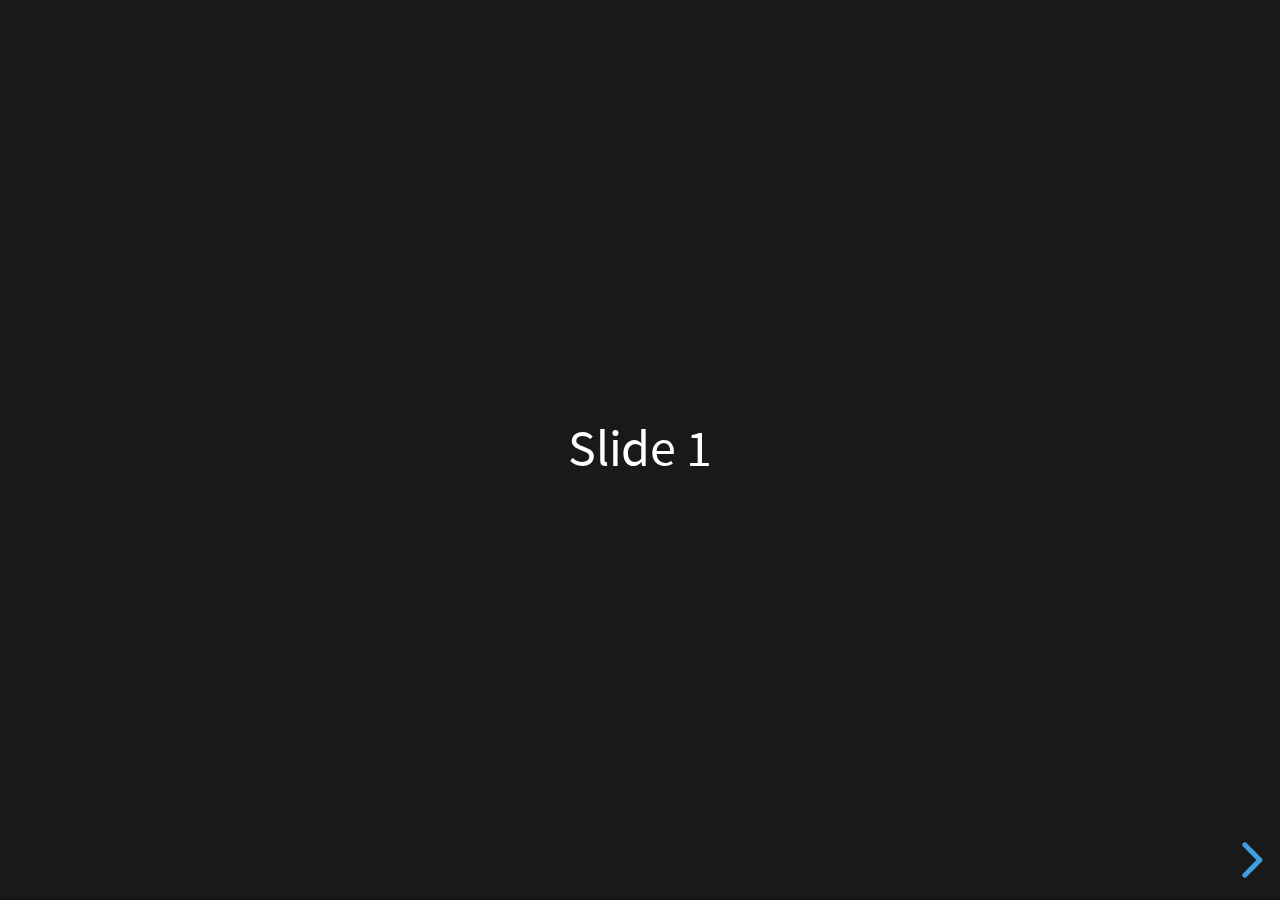
<file: reveal-js/index.html>
<!DOCTYPE html><html lang="en"><head>
		<meta charset="utf-8">
		<meta name="viewport" content="width=device-width, initial-scale=1.0, maximum-scale=1.0, user-scalable=no">

		<title>reveal.js</title>

		<link rel="stylesheet" href="dist/reset.css">
		<link rel="stylesheet" href="dist/reveal.css">
		<link rel="stylesheet" href="dist/theme/black.css">

		<!-- Theme used for syntax highlighted code -->
		<link rel="stylesheet" href="plugin/highlight/monokai.css">
	</head>
	<body>
		<div class="reveal">
			<div class="slides">
				<section>Slide 1</section>
				<section>Slide 2</section>
			</div>
		</div>

		<script src="dist/reveal.js"></script>
		<script src="plugin/notes/notes.js"></script>
		<script src="plugin/markdown/markdown.js"></script>
		<script src="plugin/highlight/highlight.js"></script>
		<script>
			// More info about initialization & config:
			// - https://revealjs.com/initialization/
			// - https://revealjs.com/config/
			Reveal.initialize({
				hash: true,

				// Learn about plugins: https://revealjs.com/plugins/
				plugins: [ RevealMarkdown, RevealHighlight, RevealNotes ]
			});
		</script>
	

</body></html>
</file>
<file: reveal-js/dist/reveal.css>
/**
 * reveal.js 5.1.0
 * https://revealjs.com
 * MIT licensed
 *
 * Copyright (C) 2011-2024 Hakim El Hattab, https://hakim.se
 */

.reveal .r-stretch,.reveal .stretch{max-width:none;max-height:none}.reveal pre.r-stretch code,.reveal pre.stretch code{height:100%;max-height:100%;box-sizing:border-box}.reveal .r-fit-text{display:inline-block;white-space:nowrap}.reveal .r-stack{display:grid;grid-template-rows:100%}.reveal .r-stack>*{grid-area:1/1;margin:auto}.reveal .r-hstack,.reveal .r-vstack{display:flex}.reveal .r-hstack img,.reveal .r-hstack video,.reveal .r-vstack img,.reveal .r-vstack video{min-width:0;min-height:0;object-fit:contain}.reveal .r-vstack{flex-direction:column;align-items:center;justify-content:center}.reveal .r-hstack{flex-direction:row;align-items:center;justify-content:center}.reveal .items-stretch{align-items:stretch}.reveal .items-start{align-items:flex-start}.reveal .items-center{align-items:center}.reveal .items-end{align-items:flex-end}.reveal .justify-between{justify-content:space-between}.reveal .justify-around{justify-content:space-around}.reveal .justify-start{justify-content:flex-start}.reveal .justify-center{justify-content:center}.reveal .justify-end{justify-content:flex-end}html.reveal-full-page{width:100%;height:100%;height:100vh;height:calc(var(--vh,1vh) * 100);height:100svh;overflow:hidden}.reveal-viewport{height:100%;overflow:hidden;position:relative;line-height:1;margin:0;background-color:#fff;color:#000;--r-controls-spacing:12px}.reveal-viewport:fullscreen{top:0!important;left:0!important;width:100%!important;height:100%!important;transform:none!important}.reveal .fragment{transition:all .2s ease}.reveal .fragment:not(.custom){opacity:0;visibility:hidden;will-change:opacity}.reveal .fragment.visible{opacity:1;visibility:inherit}.reveal .fragment.disabled{transition:none}.reveal .fragment.grow{opacity:1;visibility:inherit}.reveal .fragment.grow.visible{transform:scale(1.3)}.reveal .fragment.shrink{opacity:1;visibility:inherit}.reveal .fragment.shrink.visible{transform:scale(.7)}.reveal .fragment.zoom-in{transform:scale(.1)}.reveal .fragment.zoom-in.visible{transform:none}.reveal .fragment.fade-out{opacity:1;visibility:inherit}.reveal .fragment.fade-out.visible{opacity:0;visibility:hidden}.reveal .fragment.semi-fade-out{opacity:1;visibility:inherit}.reveal .fragment.semi-fade-out.visible{opacity:.5;visibility:inherit}.reveal .fragment.strike{opacity:1;visibility:inherit}.reveal .fragment.strike.visible{text-decoration:line-through}.reveal .fragment.fade-up{transform:translate(0,40px)}.reveal .fragment.fade-up.visible{transform:translate(0,0)}.reveal .fragment.fade-down{transform:translate(0,-40px)}.reveal .fragment.fade-down.visible{transform:translate(0,0)}.reveal .fragment.fade-right{transform:translate(-40px,0)}.reveal .fragment.fade-right.visible{transform:translate(0,0)}.reveal .fragment.fade-left{transform:translate(40px,0)}.reveal .fragment.fade-left.visible{transform:translate(0,0)}.reveal .fragment.current-visible,.reveal .fragment.fade-in-then-out{opacity:0;visibility:hidden}.reveal .fragment.current-visible.current-fragment,.reveal .fragment.fade-in-then-out.current-fragment{opacity:1;visibility:inherit}.reveal .fragment.fade-in-then-semi-out{opacity:0;visibility:hidden}.reveal .fragment.fade-in-then-semi-out.visible{opacity:.5;visibility:inherit}.reveal .fragment.fade-in-then-semi-out.current-fragment{opacity:1;visibility:inherit}.reveal .fragment.highlight-blue,.reveal .fragment.highlight-current-blue,.reveal .fragment.highlight-current-green,.reveal .fragment.highlight-current-red,.reveal .fragment.highlight-green,.reveal .fragment.highlight-red{opacity:1;visibility:inherit}.reveal .fragment.highlight-red.visible{color:#ff2c2d}.reveal .fragment.highlight-green.visible{color:#17ff2e}.reveal .fragment.highlight-blue.visible{color:#1b91ff}.reveal .fragment.highlight-current-red.current-fragment{color:#ff2c2d}.reveal .fragment.highlight-current-green.current-fragment{color:#17ff2e}.reveal .fragment.highlight-current-blue.current-fragment{color:#1b91ff}.reveal:after{content:"";font-style:italic}.reveal iframe{z-index:1}.reveal a{position:relative}@keyframes bounce-right{0%,10%,25%,40%,50%{transform:translateX(0)}20%{transform:translateX(10px)}30%{transform:translateX(-5px)}}@keyframes bounce-left{0%,10%,25%,40%,50%{transform:translateX(0)}20%{transform:translateX(-10px)}30%{transform:translateX(5px)}}@keyframes bounce-down{0%,10%,25%,40%,50%{transform:translateY(0)}20%{transform:translateY(10px)}30%{transform:translateY(-5px)}}.reveal .controls{display:none;position:absolute;top:auto;bottom:var(--r-controls-spacing);right:var(--r-controls-spacing);left:auto;z-index:11;color:#000;pointer-events:none;font-size:10px}.reveal .controls button{position:absolute;padding:0;background-color:transparent;border:0;outline:0;cursor:pointer;color:currentColor;transform:scale(.9999);transition:color .2s ease,opacity .2s ease,transform .2s ease;z-index:2;pointer-events:auto;font-size:inherit;visibility:hidden;opacity:0;-webkit-appearance:none;-webkit-tap-highlight-color:transparent}.reveal .controls .controls-arrow:after,.reveal .controls .controls-arrow:before{content:"";position:absolute;top:0;left:0;width:2.6em;height:.5em;border-radius:.25em;background-color:currentColor;transition:all .15s ease,background-color .8s ease;transform-origin:.2em 50%;will-change:transform}.reveal .controls .controls-arrow{position:relative;width:3.6em;height:3.6em}.reveal .controls .controls-arrow:before{transform:translateX(.5em) translateY(1.55em) rotate(45deg)}.reveal .controls .controls-arrow:after{transform:translateX(.5em) translateY(1.55em) rotate(-45deg)}.reveal .controls .controls-arrow:hover:before{transform:translateX(.5em) translateY(1.55em) rotate(40deg)}.reveal .controls .controls-arrow:hover:after{transform:translateX(.5em) translateY(1.55em) rotate(-40deg)}.reveal .controls .controls-arrow:active:before{transform:translateX(.5em) translateY(1.55em) rotate(36deg)}.reveal .controls .controls-arrow:active:after{transform:translateX(.5em) translateY(1.55em) rotate(-36deg)}.reveal .controls .navigate-left{right:6.4em;bottom:3.2em;transform:translateX(-10px)}.reveal .controls .navigate-left.highlight{animation:bounce-left 2s 50 both ease-out}.reveal .controls .navigate-right{right:0;bottom:3.2em;transform:translateX(10px)}.reveal .controls .navigate-right .controls-arrow{transform:rotate(180deg)}.reveal .controls .navigate-right.highlight{animation:bounce-right 2s 50 both ease-out}.reveal .controls .navigate-up{right:3.2em;bottom:6.4em;transform:translateY(-10px)}.reveal .controls .navigate-up .controls-arrow{transform:rotate(90deg)}.reveal .controls .navigate-down{right:3.2em;bottom:-1.4em;padding-bottom:1.4em;transform:translateY(10px)}.reveal .controls .navigate-down .controls-arrow{transform:rotate(-90deg)}.reveal .controls .navigate-down.highlight{animation:bounce-down 2s 50 both ease-out}.reveal .controls[data-controls-back-arrows=faded] .navigate-up.enabled{opacity:.3}.reveal .controls[data-controls-back-arrows=faded] .navigate-up.enabled:hover{opacity:1}.reveal .controls[data-controls-back-arrows=hidden] .navigate-up.enabled{opacity:0;visibility:hidden}.reveal .controls .enabled{visibility:visible;opacity:.9;cursor:pointer;transform:none}.reveal .controls .enabled.fragmented{opacity:.5}.reveal .controls .enabled.fragmented:hover,.reveal .controls .enabled:hover{opacity:1}.reveal:not(.rtl) .controls[data-controls-back-arrows=faded] .navigate-left.enabled{opacity:.3}.reveal:not(.rtl) .controls[data-controls-back-arrows=faded] .navigate-left.enabled:hover{opacity:1}.reveal:not(.rtl) .controls[data-controls-back-arrows=hidden] .navigate-left.enabled{opacity:0;visibility:hidden}.reveal.rtl .controls[data-controls-back-arrows=faded] .navigate-right.enabled{opacity:.3}.reveal.rtl .controls[data-controls-back-arrows=faded] .navigate-right.enabled:hover{opacity:1}.reveal.rtl .controls[data-controls-back-arrows=hidden] .navigate-right.enabled{opacity:0;visibility:hidden}.reveal[data-navigation-mode=linear].has-horizontal-slides .navigate-down,.reveal[data-navigation-mode=linear].has-horizontal-slides .navigate-up{display:none}.reveal:not(.has-vertical-slides) .controls .navigate-left,.reveal[data-navigation-mode=linear].has-horizontal-slides .navigate-left{bottom:1.4em;right:5.5em}.reveal:not(.has-vertical-slides) .controls .navigate-right,.reveal[data-navigation-mode=linear].has-horizontal-slides .navigate-right{bottom:1.4em;right:.5em}.reveal:not(.has-horizontal-slides) .controls .navigate-up{right:1.4em;bottom:5em}.reveal:not(.has-horizontal-slides) .controls .navigate-down{right:1.4em;bottom:.5em}.reveal.has-dark-background .controls{color:#fff}.reveal.has-light-background .controls{color:#000}.reveal.no-hover .controls .controls-arrow:active:before,.reveal.no-hover .controls .controls-arrow:hover:before{transform:translateX(.5em) translateY(1.55em) rotate(45deg)}.reveal.no-hover .controls .controls-arrow:active:after,.reveal.no-hover .controls .controls-arrow:hover:after{transform:translateX(.5em) translateY(1.55em) rotate(-45deg)}@media screen and (min-width:500px){.reveal-viewport{--r-controls-spacing:0.8em}.reveal .controls[data-controls-layout=edges]{top:0;right:0;bottom:0;left:0}.reveal .controls[data-controls-layout=edges] .navigate-down,.reveal .controls[data-controls-layout=edges] .navigate-left,.reveal .controls[data-controls-layout=edges] .navigate-right,.reveal .controls[data-controls-layout=edges] .navigate-up{bottom:auto;right:auto}.reveal .controls[data-controls-layout=edges] .navigate-left{top:50%;left:var(--r-controls-spacing);margin-top:-1.8em}.reveal .controls[data-controls-layout=edges] .navigate-right{top:50%;right:var(--r-controls-spacing);margin-top:-1.8em}.reveal .controls[data-controls-layout=edges] .navigate-up{top:var(--r-controls-spacing);left:50%;margin-left:-1.8em}.reveal .controls[data-controls-layout=edges] .navigate-down{bottom:calc(var(--r-controls-spacing) - 1.4em + .3em);left:50%;margin-left:-1.8em}}.reveal .progress{position:absolute;display:none;height:3px;width:100%;bottom:0;left:0;z-index:10;background-color:rgba(0,0,0,.2);color:#fff}.reveal .progress:after{content:"";display:block;position:absolute;height:10px;width:100%;top:-10px}.reveal .progress span{display:block;height:100%;width:100%;background-color:currentColor;transition:transform .8s cubic-bezier(.26,.86,.44,.985);transform-origin:0 0;transform:scaleX(0)}.reveal .slide-number{position:absolute;display:block;right:8px;bottom:8px;z-index:31;font-family:Helvetica,sans-serif;font-size:12px;line-height:1;color:#fff;background-color:rgba(0,0,0,.4);padding:5px}.reveal .slide-number a{color:currentColor}.reveal .slide-number-delimiter{margin:0 3px}.reveal{position:relative;width:100%;height:100%;overflow:hidden;touch-action:pinch-zoom}.reveal.embedded{touch-action:pan-y}.reveal.embedded.is-vertical-slide{touch-action:none}.reveal .slides{position:absolute;width:100%;height:100%;top:0;right:0;bottom:0;left:0;margin:auto;pointer-events:none;overflow:visible;z-index:1;text-align:center;perspective:600px;perspective-origin:50% 40%}.reveal .slides>section{perspective:600px}.reveal .slides>section,.reveal .slides>section>section{display:none;position:absolute;width:100%;pointer-events:auto;z-index:10;transform-style:flat;transition:transform-origin .8s cubic-bezier(.26,.86,.44,.985),transform .8s cubic-bezier(.26,.86,.44,.985),visibility .8s cubic-bezier(.26,.86,.44,.985),opacity .8s cubic-bezier(.26,.86,.44,.985)}.reveal[data-transition-speed=fast] .slides section{transition-duration:.4s}.reveal[data-transition-speed=slow] .slides section{transition-duration:1.2s}.reveal .slides section[data-transition-speed=fast]{transition-duration:.4s}.reveal .slides section[data-transition-speed=slow]{transition-duration:1.2s}.reveal .slides>section.stack{padding-top:0;padding-bottom:0;pointer-events:none;height:100%}.reveal .slides>section.present,.reveal .slides>section>section.present{display:block;z-index:11;opacity:1}.reveal .slides>section:empty,.reveal .slides>section>section:empty,.reveal .slides>section>section[data-background-interactive],.reveal .slides>section[data-background-interactive]{pointer-events:none}.reveal.center,.reveal.center .slides,.reveal.center .slides section{min-height:0!important}.reveal .slides>section:not(.present),.reveal .slides>section>section:not(.present){pointer-events:none}.reveal.overview .slides>section,.reveal.overview .slides>section>section{pointer-events:auto}.reveal .slides>section.future,.reveal .slides>section.future>section,.reveal .slides>section.past,.reveal .slides>section.past>section,.reveal .slides>section>section.future,.reveal .slides>section>section.past{opacity:0}.reveal .slides>section[data-transition=slide].past,.reveal .slides>section[data-transition~=slide-out].past,.reveal.slide .slides>section:not([data-transition]).past{transform:translate(-150%,0)}.reveal .slides>section[data-transition=slide].future,.reveal .slides>section[data-transition~=slide-in].future,.reveal.slide .slides>section:not([data-transition]).future{transform:translate(150%,0)}.reveal .slides>section>section[data-transition=slide].past,.reveal .slides>section>section[data-transition~=slide-out].past,.reveal.slide .slides>section>section:not([data-transition]).past{transform:translate(0,-150%)}.reveal .slides>section>section[data-transition=slide].future,.reveal .slides>section>section[data-transition~=slide-in].future,.reveal.slide .slides>section>section:not([data-transition]).future{transform:translate(0,150%)}.reveal .slides>section[data-transition=linear].past,.reveal .slides>section[data-transition~=linear-out].past,.reveal.linear .slides>section:not([data-transition]).past{transform:translate(-150%,0)}.reveal .slides>section[data-transition=linear].future,.reveal .slides>section[data-transition~=linear-in].future,.reveal.linear .slides>section:not([data-transition]).future{transform:translate(150%,0)}.reveal .slides>section>section[data-transition=linear].past,.reveal .slides>section>section[data-transition~=linear-out].past,.reveal.linear .slides>section>section:not([data-transition]).past{transform:translate(0,-150%)}.reveal .slides>section>section[data-transition=linear].future,.reveal .slides>section>section[data-transition~=linear-in].future,.reveal.linear .slides>section>section:not([data-transition]).future{transform:translate(0,150%)}.reveal .slides section[data-transition=default].stack,.reveal.default .slides section.stack{transform-style:preserve-3d}.reveal .slides>section[data-transition=default].past,.reveal .slides>section[data-transition~=default-out].past,.reveal.default .slides>section:not([data-transition]).past{transform:translate3d(-100%,0,0) rotateY(-90deg) translate3d(-100%,0,0)}.reveal .slides>section[data-transition=default].future,.reveal .slides>section[data-transition~=default-in].future,.reveal.default .slides>section:not([data-transition]).future{transform:translate3d(100%,0,0) rotateY(90deg) translate3d(100%,0,0)}.reveal .slides>section>section[data-transition=default].past,.reveal .slides>section>section[data-transition~=default-out].past,.reveal.default .slides>section>section:not([data-transition]).past{transform:translate3d(0,-300px,0) rotateX(70deg) translate3d(0,-300px,0)}.reveal .slides>section>section[data-transition=default].future,.reveal .slides>section>section[data-transition~=default-in].future,.reveal.default .slides>section>section:not([data-transition]).future{transform:translate3d(0,300px,0) rotateX(-70deg) translate3d(0,300px,0)}.reveal .slides section[data-transition=convex].stack,.reveal.convex .slides section.stack{transform-style:preserve-3d}.reveal .slides>section[data-transition=convex].past,.reveal .slides>section[data-transition~=convex-out].past,.reveal.convex .slides>section:not([data-transition]).past{transform:translate3d(-100%,0,0) rotateY(-90deg) translate3d(-100%,0,0)}.reveal .slides>section[data-transition=convex].future,.reveal .slides>section[data-transition~=convex-in].future,.reveal.convex .slides>section:not([data-transition]).future{transform:translate3d(100%,0,0) rotateY(90deg) translate3d(100%,0,0)}.reveal .slides>section>section[data-transition=convex].past,.reveal .slides>section>section[data-transition~=convex-out].past,.reveal.convex .slides>section>section:not([data-transition]).past{transform:translate3d(0,-300px,0) rotateX(70deg) translate3d(0,-300px,0)}.reveal .slides>section>section[data-transition=convex].future,.reveal .slides>section>section[data-transition~=convex-in].future,.reveal.convex .slides>section>section:not([data-transition]).future{transform:translate3d(0,300px,0) rotateX(-70deg) translate3d(0,300px,0)}.reveal .slides section[data-transition=concave].stack,.reveal.concave .slides section.stack{transform-style:preserve-3d}.reveal .slides>section[data-transition=concave].past,.reveal .slides>section[data-transition~=concave-out].past,.reveal.concave .slides>section:not([data-transition]).past{transform:translate3d(-100%,0,0) rotateY(90deg) translate3d(-100%,0,0)}.reveal .slides>section[data-transition=concave].future,.reveal .slides>section[data-transition~=concave-in].future,.reveal.concave .slides>section:not([data-transition]).future{transform:translate3d(100%,0,0) rotateY(-90deg) translate3d(100%,0,0)}.reveal .slides>section>section[data-transition=concave].past,.reveal .slides>section>section[data-transition~=concave-out].past,.reveal.concave .slides>section>section:not([data-transition]).past{transform:translate3d(0,-80%,0) rotateX(-70deg) translate3d(0,-80%,0)}.reveal .slides>section>section[data-transition=concave].future,.reveal .slides>section>section[data-transition~=concave-in].future,.reveal.concave .slides>section>section:not([data-transition]).future{transform:translate3d(0,80%,0) rotateX(70deg) translate3d(0,80%,0)}.reveal .slides section[data-transition=zoom],.reveal.zoom .slides section:not([data-transition]){transition-timing-function:ease}.reveal .slides>section[data-transition=zoom].past,.reveal .slides>section[data-transition~=zoom-out].past,.reveal.zoom .slides>section:not([data-transition]).past{visibility:hidden;transform:scale(16)}.reveal .slides>section[data-transition=zoom].future,.reveal .slides>section[data-transition~=zoom-in].future,.reveal.zoom .slides>section:not([data-transition]).future{visibility:hidden;transform:scale(.2)}.reveal .slides>section>section[data-transition=zoom].past,.reveal .slides>section>section[data-transition~=zoom-out].past,.reveal.zoom .slides>section>section:not([data-transition]).past{transform:scale(16)}.reveal .slides>section>section[data-transition=zoom].future,.reveal .slides>section>section[data-transition~=zoom-in].future,.reveal.zoom .slides>section>section:not([data-transition]).future{transform:scale(.2)}.reveal.cube .slides{perspective:1300px}.reveal.cube .slides section{padding:30px;min-height:700px;backface-visibility:hidden;box-sizing:border-box;transform-style:preserve-3d}.reveal.center.cube .slides section{min-height:0}.reveal.cube .slides section:not(.stack):before{content:"";position:absolute;display:block;width:100%;height:100%;left:0;top:0;background:rgba(0,0,0,.1);border-radius:4px;transform:translateZ(-20px)}.reveal.cube .slides section:not(.stack):after{content:"";position:absolute;display:block;width:90%;height:30px;left:5%;bottom:0;background:0 0;z-index:1;border-radius:4px;box-shadow:0 95px 25px rgba(0,0,0,.2);transform:translateZ(-90px) rotateX(65deg)}.reveal.cube .slides>section.stack{padding:0;background:0 0}.reveal.cube .slides>section.past{transform-origin:100% 0;transform:translate3d(-100%,0,0) rotateY(-90deg)}.reveal.cube .slides>section.future{transform-origin:0 0;transform:translate3d(100%,0,0) rotateY(90deg)}.reveal.cube .slides>section>section.past{transform-origin:0 100%;transform:translate3d(0,-100%,0) rotateX(90deg)}.reveal.cube .slides>section>section.future{transform-origin:0 0;transform:translate3d(0,100%,0) rotateX(-90deg)}.reveal.page .slides{perspective-origin:0 50%;perspective:3000px}.reveal.page .slides section{padding:30px;min-height:700px;box-sizing:border-box;transform-style:preserve-3d}.reveal.page .slides section.past{z-index:12}.reveal.page .slides section:not(.stack):before{content:"";position:absolute;display:block;width:100%;height:100%;left:0;top:0;background:rgba(0,0,0,.1);transform:translateZ(-20px)}.reveal.page .slides section:not(.stack):after{content:"";position:absolute;display:block;width:90%;height:30px;left:5%;bottom:0;background:0 0;z-index:1;border-radius:4px;box-shadow:0 95px 25px rgba(0,0,0,.2);-webkit-transform:translateZ(-90px) rotateX(65deg)}.reveal.page .slides>section.stack{padding:0;background:0 0}.reveal.page .slides>section.past{transform-origin:0 0;transform:translate3d(-40%,0,0) rotateY(-80deg)}.reveal.page .slides>section.future{transform-origin:100% 0;transform:translate3d(0,0,0)}.reveal.page .slides>section>section.past{transform-origin:0 0;transform:translate3d(0,-40%,0) rotateX(80deg)}.reveal.page .slides>section>section.future{transform-origin:0 100%;transform:translate3d(0,0,0)}.reveal .slides section[data-transition=fade],.reveal.fade .slides section:not([data-transition]),.reveal.fade .slides>section>section:not([data-transition]){transform:none;transition:opacity .5s}.reveal.fade.overview .slides section,.reveal.fade.overview .slides>section>section{transition:none}.reveal .slides section[data-transition=none],.reveal.none .slides section:not([data-transition]){transform:none;transition:none}.reveal .pause-overlay{position:absolute;top:0;left:0;width:100%;height:100%;background:#000;visibility:hidden;opacity:0;z-index:100;transition:all 1s ease}.reveal .pause-overlay .resume-button{position:absolute;bottom:20px;right:20px;color:#ccc;border-radius:2px;padding:6px 14px;border:2px solid #ccc;font-size:16px;background:0 0;cursor:pointer}.reveal .pause-overlay .resume-button:hover{color:#fff;border-color:#fff}.reveal.paused .pause-overlay{visibility:visible;opacity:1}.reveal .no-transition,.reveal .no-transition *,.reveal .slides.disable-slide-transitions section{transition:none!important}.reveal .slides.disable-slide-transitions section{transform:none!important}.reveal .backgrounds{position:absolute;width:100%;height:100%;top:0;left:0;perspective:600px}.reveal .slide-background{display:none;position:absolute;width:100%;height:100%;opacity:0;visibility:hidden;overflow:hidden;background-color:rgba(0,0,0,0);transition:all .8s cubic-bezier(.26,.86,.44,.985)}.reveal .slide-background-content{position:absolute;width:100%;height:100%;background-position:50% 50%;background-repeat:no-repeat;background-size:cover}.reveal .slide-background.stack{display:block}.reveal .slide-background.present{opacity:1;visibility:visible;z-index:2}.print-pdf .reveal .slide-background{opacity:1!important;visibility:visible!important}.reveal .slide-background video{position:absolute;width:100%;height:100%;max-width:none;max-height:none;top:0;left:0;object-fit:cover}.reveal .slide-background[data-background-size=contain] video{object-fit:contain}.reveal>.backgrounds .slide-background[data-background-transition=none],.reveal[data-background-transition=none]>.backgrounds .slide-background:not([data-background-transition]){transition:none}.reveal>.backgrounds .slide-background[data-background-transition=slide],.reveal[data-background-transition=slide]>.backgrounds .slide-background:not([data-background-transition]){opacity:1}.reveal>.backgrounds .slide-background.past[data-background-transition=slide],.reveal[data-background-transition=slide]>.backgrounds .slide-background.past:not([data-background-transition]){transform:translate(-100%,0)}.reveal>.backgrounds .slide-background.future[data-background-transition=slide],.reveal[data-background-transition=slide]>.backgrounds .slide-background.future:not([data-background-transition]){transform:translate(100%,0)}.reveal>.backgrounds .slide-background>.slide-background.past[data-background-transition=slide],.reveal[data-background-transition=slide]>.backgrounds .slide-background>.slide-background.past:not([data-background-transition]){transform:translate(0,-100%)}.reveal>.backgrounds .slide-background>.slide-background.future[data-background-transition=slide],.reveal[data-background-transition=slide]>.backgrounds .slide-background>.slide-background.future:not([data-background-transition]){transform:translate(0,100%)}.reveal>.backgrounds .slide-background.past[data-background-transition=convex],.reveal[data-background-transition=convex]>.backgrounds .slide-background.past:not([data-background-transition]){opacity:0;transform:translate3d(-100%,0,0) rotateY(-90deg) translate3d(-100%,0,0)}.reveal>.backgrounds .slide-background.future[data-background-transition=convex],.reveal[data-background-transition=convex]>.backgrounds .slide-background.future:not([data-background-transition]){opacity:0;transform:translate3d(100%,0,0) rotateY(90deg) translate3d(100%,0,0)}.reveal>.backgrounds .slide-background>.slide-background.past[data-background-transition=convex],.reveal[data-background-transition=convex]>.backgrounds .slide-background>.slide-background.past:not([data-background-transition]){opacity:0;transform:translate3d(0,-100%,0) rotateX(90deg) translate3d(0,-100%,0)}.reveal>.backgrounds .slide-background>.slide-background.future[data-background-transition=convex],.reveal[data-background-transition=convex]>.backgrounds .slide-background>.slide-background.future:not([data-background-transition]){opacity:0;transform:translate3d(0,100%,0) rotateX(-90deg) translate3d(0,100%,0)}.reveal>.backgrounds .slide-background.past[data-background-transition=concave],.reveal[data-background-transition=concave]>.backgrounds .slide-background.past:not([data-background-transition]){opacity:0;transform:translate3d(-100%,0,0) rotateY(90deg) translate3d(-100%,0,0)}.reveal>.backgrounds .slide-background.future[data-background-transition=concave],.reveal[data-background-transition=concave]>.backgrounds .slide-background.future:not([data-background-transition]){opacity:0;transform:translate3d(100%,0,0) rotateY(-90deg) translate3d(100%,0,0)}.reveal>.backgrounds .slide-background>.slide-background.past[data-background-transition=concave],.reveal[data-background-transition=concave]>.backgrounds .slide-background>.slide-background.past:not([data-background-transition]){opacity:0;transform:translate3d(0,-100%,0) rotateX(-90deg) translate3d(0,-100%,0)}.reveal>.backgrounds .slide-background>.slide-background.future[data-background-transition=concave],.reveal[data-background-transition=concave]>.backgrounds .slide-background>.slide-background.future:not([data-background-transition]){opacity:0;transform:translate3d(0,100%,0) rotateX(90deg) translate3d(0,100%,0)}.reveal>.backgrounds .slide-background[data-background-transition=zoom],.reveal[data-background-transition=zoom]>.backgrounds .slide-background:not([data-background-transition]){transition-timing-function:ease}.reveal>.backgrounds .slide-background.past[data-background-transition=zoom],.reveal[data-background-transition=zoom]>.backgrounds .slide-background.past:not([data-background-transition]){opacity:0;visibility:hidden;transform:scale(16)}.reveal>.backgrounds .slide-background.future[data-background-transition=zoom],.reveal[data-background-transition=zoom]>.backgrounds .slide-background.future:not([data-background-transition]){opacity:0;visibility:hidden;transform:scale(.2)}.reveal>.backgrounds .slide-background>.slide-background.past[data-background-transition=zoom],.reveal[data-background-transition=zoom]>.backgrounds .slide-background>.slide-background.past:not([data-background-transition]){opacity:0;visibility:hidden;transform:scale(16)}.reveal>.backgrounds .slide-background>.slide-background.future[data-background-transition=zoom],.reveal[data-background-transition=zoom]>.backgrounds .slide-background>.slide-background.future:not([data-background-transition]){opacity:0;visibility:hidden;transform:scale(.2)}.reveal[data-transition-speed=fast]>.backgrounds .slide-background{transition-duration:.4s}.reveal[data-transition-speed=slow]>.backgrounds .slide-background{transition-duration:1.2s}.reveal [data-auto-animate-target^=unmatched]{will-change:opacity}.reveal section[data-auto-animate]:not(.stack):not([data-auto-animate=running]) [data-auto-animate-target^=unmatched]{opacity:0}.reveal.overview{perspective-origin:50% 50%;perspective:700px}.reveal.overview .slides{-moz-transform-style:preserve-3d}.reveal.overview .slides section{height:100%;top:0!important;opacity:1!important;overflow:hidden;visibility:visible!important;cursor:pointer;box-sizing:border-box}.reveal.overview .slides section.present,.reveal.overview .slides section:hover{outline:10px solid rgba(150,150,150,.4);outline-offset:10px}.reveal.overview .slides section .fragment{opacity:1;transition:none}.reveal.overview .slides section:after,.reveal.overview .slides section:before{display:none!important}.reveal.overview .slides>section.stack{padding:0;top:0!important;background:0 0;outline:0;overflow:visible}.reveal.overview .backgrounds{perspective:inherit;-moz-transform-style:preserve-3d}.reveal.overview .backgrounds .slide-background{opacity:1;visibility:visible;outline:10px solid rgba(150,150,150,.1);outline-offset:10px}.reveal.overview .backgrounds .slide-background.stack{overflow:visible}.reveal.overview .slides section,.reveal.overview-deactivating .slides section{transition:none}.reveal.overview .backgrounds .slide-background,.reveal.overview-deactivating .backgrounds .slide-background{transition:none}.reveal.rtl .slides,.reveal.rtl .slides h1,.reveal.rtl .slides h2,.reveal.rtl .slides h3,.reveal.rtl .slides h4,.reveal.rtl .slides h5,.reveal.rtl .slides h6{direction:rtl;font-family:sans-serif}.reveal.rtl code,.reveal.rtl pre{direction:ltr}.reveal.rtl ol,.reveal.rtl ul{text-align:right}.reveal.rtl .progress span{transform-origin:100% 0}.reveal.has-parallax-background .backgrounds{transition:all .8s ease}.reveal.has-parallax-background[data-transition-speed=fast] .backgrounds{transition-duration:.4s}.reveal.has-parallax-background[data-transition-speed=slow] .backgrounds{transition-duration:1.2s}.reveal>.overlay{position:absolute;top:0;left:0;width:100%;height:100%;z-index:1000;background:rgba(0,0,0,.95);-webkit-backdrop-filter:blur(6px);backdrop-filter:blur(6px);transition:all .3s ease}.reveal>.overlay .spinner{position:absolute;display:block;top:50%;left:50%;width:32px;height:32px;margin:-16px 0 0 -16px;z-index:10;background-image:url([data-uri]%2F%2F%2F6%2Bvr8nJybW1tcDAwOjo6Nvb26ioqKOjo7Ozs%2FLy8vz8%2FAAAAAAAAAAAACH%2FC05FVFNDQVBFMi4wAwEAAAAh%2FhpDcmVhdGVkIHdpdGggYWpheGxvYWQuaW5mbwAh%[base64]%2FV%2FnmOM82XiHRLYKhKP1oZmADdEAAAh%2BQQJCgAAACwAAAAAIAAgAAAE6hDISWlZpOrNp1lGNRSdRpDUolIGw5RUYhhHukqFu8DsrEyqnWThGvAmhVlteBvojpTDDBUEIFwMFBRAmBkSgOrBFZogCASwBDEY%2FCZSg7GSE0gSCjQBMVG023xWBhklAnoEdhQEfyNqMIcKjhRsjEdnezB%2BA4k8gTwJhFuiW4dokXiloUepBAp5qaKpp6%2BHo7aWW54wl7obvEe0kRuoplCGepwSx2jJvqHEmGt6whJpGpfJCHmOoNHKaHx61WiSR92E4lbFoq%2BB6QDtuetcaBPnW6%2BO7wDHpIiK9SaVK5GgV543tzjgGcghAgAh%[base64]%2B%2BG%2Bw48edZPK%2BM6hLJpQg484enXIdQFSS1u6UhksENEQAAIfkECQoAAAAsAAAAACAAIAAABOcQyEmpGKLqzWcZRVUQnZYg1aBSh2GUVEIQ2aQOE%2BG%2BcD4ntpWkZQj1JIiZIogDFFyHI0UxQwFugMSOFIPJftfVAEoZLBbcLEFhlQiqGp1Vd140AUklUN3eCA51C1EWMzMCezCBBmkxVIVHBWd3HHl9JQOIJSdSnJ0TDKChCwUJjoWMPaGqDKannasMo6WnM562R5YluZRwur0wpgqZE7NKUm%2BFNRPIhjBJxKZteWuIBMN4zRMIVIhffcgojwCF117i4nlLnY5ztRLsnOk%2BaV%2BoJY7V7m76PdkS4trKcdg0Zc0tTcKkRAAAIfkECQoAAAAsAAAAACAAIAAABO4QyEkpKqjqzScpRaVkXZWQEximw1BSCUEIlDohrft6cpKCk5xid5MNJTaAIkekKGQkWyKHkvhKsR7ARmitkAYDYRIbUQRQjWBwJRzChi9CRlBcY1UN4g0%[base64]%[base64]%2BE71SRQeyqUToLA7VxF0JDyIQh%2FMVVPMt1ECZlfcjZJ9mIKoaTl1MRIl5o4CUKXOwmyrCInCKqcWtvadL2SYhyASyNDJ0uIiRMDjI0Fd30%2FiI2UA5GSS5UDj2l6NoqgOgN4gksEBgYFf0FDqKgHnyZ9OX8HrgYHdHpcHQULXAS2qKpENRg7eAMLC7kTBaixUYFkKAzWAAnLC7FLVxLWDBLKCwaKTULgEwbLA4hJtOkSBNqITT3xEgfLpBtzE%2FjiuL04RGEBgwWhShRgQExHBAAh%2BQQJCgAAACwAAAAAIAAgAAAE7xDISWlSqerNpyJKhWRdlSAVoVLCWk6JKlAqAavhO9UkUHsqlE6CwO1cRdCQ8iEIfzFVTzLdRAmZX3I2SfZiCqGk5dTESJeaOAlClzsJsqwiJwiqnFrb2nS9kmIcgEsjQydLiIlHehhpejaIjzh9eomSjZR%[base64]%2BE71SRQeyqUToLA7VxF0JDyIQh%[base64]%2BE71SRQeyqUToLA7VxF0JDyIQh%2FMVVPMt1ECZlfcjZJ9mIKoaTl1MRIl5o4CUKXOwmyrCInCKqcWtvadL2SYhyASyNDJ0uIiUd6GAULDJCRiXo1CpGXDJOUjY%2BYip9DhToJA4RBLwMLCwVDfRgbBAaqqoZ1XBMHswsHtxtFaH1iqaoGNgAIxRpbFAgfPQSqpbgGBqUD1wBXeCYp1AYZ19JJOYgH1KwA4UBvQwXUBxPqVD9L3sbp2BNk2xvvFPJd%2BMFCN6HAAIKgNggY0KtEBAAh%[base64]%2BvsYMDAzZQPC9VCNkDWUhGkuE5PxJNwiUK4UfLzOlD4WvzAHaoG9nxPi5d%2BjYUqfAhhykOFwJWiAAAIfkECQoAAAAsAAAAACAAIAAABPAQyElpUqnqzaciSoVkXVUMFaFSwlpOCcMYlErAavhOMnNLNo8KsZsMZItJEIDIFSkLGQoQTNhIsFehRww2CQLKF0tYGKYSg%2BygsZIuNqJksKgbfgIGepNo2cIUB3V1B3IvNiBYNQaDSTtfhhx0CwVPI0UJe0%2Bbm4g5VgcGoqOcnjmjqDSdnhgEoamcsZuXO1aWQy8KAwOAuTYYGwi7w5h%2BKr0SJ8MFihpNbx%2B4Erq7BYBuzsdiH1jCAzoSfl0rVirNbRXlBBlLX%2BBP0XJLAPGzTkAuAOqb0WT5AH7OcdCm5B8TgRwSRKIHQtaLCwg1RAAAOwAAAAAAAAAAAA%3D%3D);visibility:visible;opacity:.6;transition:all .3s ease}.reveal>.overlay header{position:absolute;left:0;top:0;width:100%;padding:5px;z-index:2;box-sizing:border-box}.reveal>.overlay header a{display:inline-block;width:40px;height:40px;line-height:36px;padding:0 10px;float:right;opacity:.6;box-sizing:border-box}.reveal>.overlay header a:hover{opacity:1}.reveal>.overlay header a .icon{display:inline-block;width:20px;height:20px;background-position:50% 50%;background-size:100%;background-repeat:no-repeat}.reveal>.overlay header a.close .icon{background-image:url([data-uri])}.reveal>.overlay header a.external .icon{background-image:url([data-uri])}.reveal>.overlay .viewport{position:absolute;display:flex;top:50px;right:0;bottom:0;left:0}.reveal>.overlay.overlay-preview .viewport iframe{width:100%;height:100%;max-width:100%;max-height:100%;border:0;opacity:0;visibility:hidden;transition:all .3s ease}.reveal>.overlay.overlay-preview.loaded .viewport iframe{opacity:1;visibility:visible}.reveal>.overlay.overlay-preview.loaded .viewport-inner{position:absolute;z-index:-1;left:0;top:45%;width:100%;text-align:center;letter-spacing:normal}.reveal>.overlay.overlay-preview .x-frame-error{opacity:0;transition:opacity .3s ease .3s}.reveal>.overlay.overlay-preview.loaded .x-frame-error{opacity:1}.reveal>.overlay.overlay-preview.loaded .spinner{opacity:0;visibility:hidden;transform:scale(.2)}.reveal>.overlay.overlay-help .viewport{overflow:auto;color:#fff}.reveal>.overlay.overlay-help .viewport .viewport-inner{width:600px;margin:auto;padding:20px 20px 80px 20px;text-align:center;letter-spacing:normal}.reveal>.overlay.overlay-help .viewport .viewport-inner .title{font-size:20px}.reveal>.overlay.overlay-help .viewport .viewport-inner table{border:1px solid #fff;border-collapse:collapse;font-size:16px}.reveal>.overlay.overlay-help .viewport .viewport-inner table td,.reveal>.overlay.overlay-help .viewport .viewport-inner table th{width:200px;padding:14px;border:1px solid #fff;vertical-align:middle}.reveal>.overlay.overlay-help .viewport .viewport-inner table th{padding-top:20px;padding-bottom:20px}.reveal .playback{position:absolute;left:15px;bottom:20px;z-index:30;cursor:pointer;transition:all .4s ease;-webkit-tap-highlight-color:transparent}.reveal.overview .playback{opacity:0;visibility:hidden}.reveal .hljs{min-height:100%}.reveal .hljs table{margin:initial}.reveal .hljs-ln-code,.reveal .hljs-ln-numbers{padding:0;border:0}.reveal .hljs-ln-numbers{opacity:.6;padding-right:.75em;text-align:right;vertical-align:top}.reveal .hljs.has-highlights tr:not(.highlight-line){opacity:.4}.reveal .hljs.has-highlights.fragment{transition:all .2s ease}.reveal .hljs:not(:first-child).fragment{position:absolute;top:0;left:0;width:100%;box-sizing:border-box}.reveal pre[data-auto-animate-target]{overflow:hidden}.reveal pre[data-auto-animate-target] code{height:100%}.reveal .roll{display:inline-block;line-height:1.2;overflow:hidden;vertical-align:top;perspective:400px;perspective-origin:50% 50%}.reveal .roll:hover{background:0 0;text-shadow:none}.reveal .roll span{display:block;position:relative;padding:0 2px;pointer-events:none;transition:all .4s ease;transform-origin:50% 0;transform-style:preserve-3d;backface-visibility:hidden}.reveal .roll:hover span{background:rgba(0,0,0,.5);transform:translate3d(0,0,-45px) rotateX(90deg)}.reveal .roll span:after{content:attr(data-title);display:block;position:absolute;left:0;top:0;padding:0 2px;backface-visibility:hidden;transform-origin:50% 0;transform:translate3d(0,110%,0) rotateX(-90deg)}.reveal aside.notes{display:none}.reveal .speaker-notes{display:none;position:absolute;width:33.3333333333%;height:100%;top:0;left:100%;padding:14px 18px 14px 18px;z-index:1;font-size:18px;line-height:1.4;border:1px solid rgba(0,0,0,.05);color:#222;background-color:#f5f5f5;overflow:auto;box-sizing:border-box;text-align:left;font-family:Helvetica,sans-serif;-webkit-overflow-scrolling:touch}.reveal .speaker-notes .notes-placeholder{color:#ccc;font-style:italic}.reveal .speaker-notes:focus{outline:0}.reveal .speaker-notes:before{content:"Speaker notes";display:block;margin-bottom:10px;opacity:.5}.reveal.show-notes{max-width:75%;overflow:visible}.reveal.show-notes .speaker-notes{display:block}@media screen and (min-width:1600px){.reveal .speaker-notes{font-size:20px}}@media screen and (max-width:1024px){.reveal.show-notes{border-left:0;max-width:none;max-height:70%;max-height:70vh;overflow:visible}.reveal.show-notes .speaker-notes{top:100%;left:0;width:100%;height:30vh;border:0}}@media screen and (max-width:600px){.reveal.show-notes{max-height:60%;max-height:60vh}.reveal.show-notes .speaker-notes{top:100%;height:40vh}.reveal .speaker-notes{font-size:14px}}.reveal .jump-to-slide{position:absolute;top:15px;left:15px;z-index:30;font-size:32px;-webkit-tap-highlight-color:transparent}.reveal .jump-to-slide-input{background:0 0;padding:8px;font-size:inherit;color:currentColor;border:0}.reveal .jump-to-slide-input::placeholder{color:currentColor;opacity:.5}.reveal.has-dark-background .jump-to-slide-input{color:#fff}.reveal.has-light-background .jump-to-slide-input{color:#222}.reveal .jump-to-slide-input:focus{outline:0}.zoomed .reveal *,.zoomed .reveal :after,.zoomed .reveal :before{backface-visibility:visible!important}.zoomed .reveal .controls,.zoomed .reveal .progress{opacity:0}.zoomed .reveal .roll span{background:0 0}.zoomed .reveal .roll span:after{visibility:hidden}.reveal-viewport.loading-scroll-mode{visibility:hidden}.reveal-viewport.reveal-scroll{margin:0 auto;overflow:auto;overflow-x:hidden;overflow-y:auto;z-index:1;--r-scrollbar-width:7px;--r-scrollbar-trigger-size:5px;--r-controls-spacing:8px}@media screen and (max-width:500px){.reveal-viewport.reveal-scroll{--r-scrollbar-width:3px;--r-scrollbar-trigger-size:3px}}.reveal-viewport.reveal-scroll .backgrounds,.reveal-viewport.reveal-scroll .controls,.reveal-viewport.reveal-scroll .playback,.reveal-viewport.reveal-scroll .progress,.reveal-viewport.reveal-scroll .slide-number,.reveal-viewport.reveal-scroll .speaker-notes{display:none!important}.reveal-viewport.reveal-scroll .overlay,.reveal-viewport.reveal-scroll .pause-overlay{position:fixed}.reveal-viewport.reveal-scroll .reveal{overflow:visible;touch-action:manipulation}.reveal-viewport.reveal-scroll .slides{position:static;pointer-events:initial;left:auto;top:auto;width:100%!important;margin:0;padding:0;overflow:visible;display:block;perspective:none;perspective-origin:50% 50%}.reveal-viewport.reveal-scroll .scroll-page{position:relative;width:100%;height:calc(var(--page-height) + var(--page-scroll-padding));z-index:1;overflow:visible}.reveal-viewport.reveal-scroll .scroll-page-sticky{position:sticky;height:var(--page-height);top:0}.reveal-viewport.reveal-scroll .scroll-page-content{position:absolute;top:0;left:0;width:100%;height:100%;overflow:hidden}.reveal-viewport.reveal-scroll .scroll-page section{visibility:visible!important;display:block!important;position:absolute!important;width:var(--slide-width)!important;height:var(--slide-height)!important;top:50%!important;left:50%!important;opacity:1!important;transform:scale(var(--slide-scale)) translate(-50%,-50%)!important;transform-style:flat!important;transform-origin:0 0!important}.reveal-viewport.reveal-scroll .slide-background{display:block!important;position:absolute;top:0;left:0;width:100%;height:100%;z-index:auto!important;visibility:visible;opacity:1;touch-action:manipulation}.reveal-viewport.reveal-scroll[data-scrollbar=auto]::-webkit-scrollbar,.reveal-viewport.reveal-scroll[data-scrollbar=true]::-webkit-scrollbar{display:none}.reveal-viewport.reveal-scroll[data-scrollbar=auto],.reveal-viewport.reveal-scroll[data-scrollbar=true]{scrollbar-width:none}.reveal-viewport.has-dark-background,.reveal.has-dark-background{--r-overlay-element-bg-color:240,240,240;--r-overlay-element-fg-color:0,0,0}.reveal-viewport.has-light-background,.reveal.has-light-background{--r-overlay-element-bg-color:0,0,0;--r-overlay-element-fg-color:240,240,240}.reveal-viewport.reveal-scroll .scrollbar{position:sticky;top:50%;z-index:20;opacity:0;transition:all .3s ease}.reveal-viewport.reveal-scroll .scrollbar.visible,.reveal-viewport.reveal-scroll .scrollbar:hover{opacity:1}.reveal-viewport.reveal-scroll .scrollbar .scrollbar-inner{position:absolute;width:var(--r-scrollbar-width);height:calc(var(--viewport-height) - var(--r-controls-spacing) * 2);right:var(--r-controls-spacing);top:0;transform:translateY(-50%);border-radius:var(--r-scrollbar-width);z-index:10}.reveal-viewport.reveal-scroll .scrollbar .scrollbar-playhead{position:absolute;width:var(--r-scrollbar-width);height:var(--r-scrollbar-width);top:0;left:0;border-radius:var(--r-scrollbar-width);background-color:rgba(var(--r-overlay-element-bg-color),1);z-index:11;transition:background-color .2s ease}.reveal-viewport.reveal-scroll .scrollbar .scrollbar-slide{position:absolute;width:100%;background-color:rgba(var(--r-overlay-element-bg-color),.2);box-shadow:0 0 0 1px rgba(var(--r-overlay-element-fg-color),.1);border-radius:var(--r-scrollbar-width);transition:background-color .2s ease}.reveal-viewport.reveal-scroll .scrollbar .scrollbar-slide:after{content:"";position:absolute;width:200%;height:100%;top:0;left:-50%;background:rgba(0,0,0,0);z-index:-1}.reveal-viewport.reveal-scroll .scrollbar .scrollbar-slide.active,.reveal-viewport.reveal-scroll .scrollbar .scrollbar-slide:hover{background-color:rgba(var(--r-overlay-element-bg-color),.4)}.reveal-viewport.reveal-scroll .scrollbar .scrollbar-trigger{position:absolute;width:100%;transition:background-color .2s ease}.reveal-viewport.reveal-scroll .scrollbar .scrollbar-slide.active.has-triggers{background-color:rgba(var(--r-overlay-element-bg-color),.4);z-index:10}.reveal-viewport.reveal-scroll .scrollbar .scrollbar-slide.active .scrollbar-trigger:after{content:"";position:absolute;width:var(--r-scrollbar-trigger-size);height:var(--r-scrollbar-trigger-size);border-radius:20px;top:50%;left:50%;transform:translate(-50%,-50%);background-color:rgba(var(--r-overlay-element-bg-color),1);transition:transform .2s ease,opacity .2s ease;opacity:.4}.reveal-viewport.reveal-scroll .scrollbar .scrollbar-slide.active .scrollbar-trigger.active:after,.reveal-viewport.reveal-scroll .scrollbar .scrollbar-slide.active .scrollbar-trigger.active~.scrollbar-trigger:after{opacity:1}.reveal-viewport.reveal-scroll .scrollbar .scrollbar-slide.active .scrollbar-trigger~.scrollbar-trigger.active:after{transform:translate(calc(var(--r-scrollbar-width) * -2),0);background-color:rgba(var(--r-overlay-element-bg-color),1)}html.reveal-print *{-webkit-print-color-adjust:exact}html.reveal-print{width:100%;height:100%;overflow:visible}html.reveal-print body{margin:0 auto!important;border:0;padding:0;float:none!important;overflow:visible}html.reveal-print .nestedarrow,html.reveal-print .reveal .controls,html.reveal-print .reveal .playback,html.reveal-print .reveal .progress,html.reveal-print .reveal.overview,html.reveal-print .state-background{display:none!important}html.reveal-print .reveal pre code{overflow:hidden!important}html.reveal-print .reveal{width:auto!important;height:auto!important;overflow:hidden!important}html.reveal-print .reveal .slides{position:static;width:100%!important;height:auto!important;zoom:1!important;pointer-events:initial;left:auto;top:auto;margin:0!important;padding:0!important;overflow:visible;display:block;perspective:none;perspective-origin:50% 50%}html.reveal-print .reveal .slides .pdf-page{position:relative;overflow:hidden;z-index:1;page-break-after:always}html.reveal-print .reveal .slides .pdf-page:last-of-type{page-break-after:avoid}html.reveal-print .reveal .slides section{visibility:visible!important;display:block!important;position:absolute!important;margin:0!important;padding:0!important;box-sizing:border-box!important;min-height:1px;opacity:1!important;transform-style:flat!important;transform:none!important}html.reveal-print .reveal section.stack{position:relative!important;margin:0!important;padding:0!important;page-break-after:avoid!important;height:auto!important;min-height:auto!important}html.reveal-print .reveal img{box-shadow:none}html.reveal-print .reveal .backgrounds{display:none}html.reveal-print .reveal .slide-background{display:block!important;position:absolute;top:0;left:0;width:100%;height:100%;z-index:auto!important}html.reveal-print .reveal.show-notes{max-width:none;max-height:none}html.reveal-print .reveal .speaker-notes-pdf{display:block;width:100%;height:auto;max-height:none;top:auto;right:auto;bottom:auto;left:auto;z-index:100}html.reveal-print .reveal .speaker-notes-pdf[data-layout=separate-page]{position:relative;color:inherit;background-color:transparent;padding:20px;page-break-after:always;border:0}html.reveal-print .reveal .slide-number-pdf{display:block;position:absolute;font-size:14px;visibility:visible}html.reveal-print .aria-status{display:none}@media print{html:not(.print-pdf){overflow:visible;width:auto;height:auto}html:not(.print-pdf) body{margin:0;padding:0;overflow:visible}html:not(.print-pdf) .reveal{background:#fff;font-size:20pt}html:not(.print-pdf) .reveal .backgrounds,html:not(.print-pdf) .reveal .controls,html:not(.print-pdf) .reveal .progress,html:not(.print-pdf) .reveal .slide-number,html:not(.print-pdf) .reveal .state-background{display:none!important}html:not(.print-pdf) .reveal li,html:not(.print-pdf) .reveal p,html:not(.print-pdf) .reveal td{font-size:20pt!important;color:#000}html:not(.print-pdf) .reveal h1,html:not(.print-pdf) .reveal h2,html:not(.print-pdf) .reveal h3,html:not(.print-pdf) .reveal h4,html:not(.print-pdf) .reveal h5,html:not(.print-pdf) .reveal h6{color:#000!important;height:auto;line-height:normal;text-align:left;letter-spacing:normal}html:not(.print-pdf) .reveal h1{font-size:28pt!important}html:not(.print-pdf) .reveal h2{font-size:24pt!important}html:not(.print-pdf) .reveal h3{font-size:22pt!important}html:not(.print-pdf) .reveal h4{font-size:22pt!important;font-variant:small-caps}html:not(.print-pdf) .reveal h5{font-size:21pt!important}html:not(.print-pdf) .reveal h6{font-size:20pt!important;font-style:italic}html:not(.print-pdf) .reveal a:link,html:not(.print-pdf) .reveal a:visited{color:#000!important;font-weight:700;text-decoration:underline}html:not(.print-pdf) .reveal div,html:not(.print-pdf) .reveal ol,html:not(.print-pdf) .reveal p,html:not(.print-pdf) .reveal ul{visibility:visible;position:static;width:auto;height:auto;display:block;overflow:visible;margin:0;text-align:left!important}html:not(.print-pdf) .reveal pre,html:not(.print-pdf) .reveal table{margin-left:0;margin-right:0}html:not(.print-pdf) .reveal pre code{padding:20px}html:not(.print-pdf) .reveal blockquote{margin:20px 0}html:not(.print-pdf) .reveal .slides{position:static!important;width:auto!important;height:auto!important;left:0!important;top:0!important;margin-left:0!important;margin-top:0!important;padding:0!important;zoom:1!important;transform:none!important;overflow:visible!important;display:block!important;text-align:left!important;perspective:none;perspective-origin:50% 50%}html:not(.print-pdf) .reveal .slides section{visibility:visible!important;position:static!important;width:auto!important;height:auto!important;display:block!important;overflow:visible!important;left:0!important;top:0!important;margin-left:0!important;margin-top:0!important;padding:60px 20px!important;z-index:auto!important;opacity:1!important;page-break-after:always!important;transform-style:flat!important;transform:none!important;transition:none!important}html:not(.print-pdf) .reveal .slides section.stack{padding:0!important}html:not(.print-pdf) .reveal .slides section:last-of-type{page-break-after:avoid!important}html:not(.print-pdf) .reveal .slides section .fragment{opacity:1!important;visibility:visible!important;transform:none!important}html:not(.print-pdf) .reveal .r-fit-text{white-space:normal!important}html:not(.print-pdf) .reveal section img{display:block;margin:15px 0;background:#fff;border:1px solid #666;box-shadow:none}html:not(.print-pdf) .reveal section small{font-size:.8em}html:not(.print-pdf) .reveal .hljs{max-height:100%;white-space:pre-wrap;word-wrap:break-word;word-break:break-word;font-size:15pt}html:not(.print-pdf) .reveal .hljs .hljs-ln-numbers{white-space:nowrap}html:not(.print-pdf) .reveal .hljs td{font-size:inherit!important;color:inherit!important}}
</file>
<file: reveal-js/dist/theme/black.css>
/**
 * Black theme for reveal.js. This is the opposite of the 'white' theme.
 *
 * By Hakim El Hattab, http://hakim.se
 */
@import url(./fonts/source-sans-pro/source-sans-pro.css);
section.has-light-background, section.has-light-background h1, section.has-light-background h2, section.has-light-background h3, section.has-light-background h4, section.has-light-background h5, section.has-light-background h6 {
  color: #222;
}

/*********************************************
 * GLOBAL STYLES
 *********************************************/
:root {
  --r-background-color: #191919;
  --r-main-font: Source Sans Pro, Helvetica, sans-serif;
  --r-main-font-size: 42px;
  --r-main-color: #fff;
  --r-block-margin: 20px;
  --r-heading-margin: 0 0 20px 0;
  --r-heading-font: Source Sans Pro, Helvetica, sans-serif;
  --r-heading-color: #fff;
  --r-heading-line-height: 1.2;
  --r-heading-letter-spacing: normal;
  --r-heading-text-transform: uppercase;
  --r-heading-text-shadow: none;
  --r-heading-font-weight: 600;
  --r-heading1-text-shadow: none;
  --r-heading1-size: 2.5em;
  --r-heading2-size: 1.6em;
  --r-heading3-size: 1.3em;
  --r-heading4-size: 1em;
  --r-code-font: monospace;
  --r-link-color: #42affa;
  --r-link-color-dark: rgb(19.8216494845, 155.4536082474, 248.7783505155);
  --r-link-color-hover: rgb(94.35, 187, 250.75);
  --r-selection-background-color: rgba(66, 175, 250, 0.75);
  --r-selection-color: #fff;
  --r-overlay-element-bg-color: 240, 240, 240;
  --r-overlay-element-fg-color: 0, 0, 0;
}

.reveal-viewport {
  background: #191919;
  background-color: var(--r-background-color);
}

.reveal {
  font-family: var(--r-main-font);
  font-size: var(--r-main-font-size);
  font-weight: normal;
  color: var(--r-main-color);
}

.reveal ::selection {
  color: var(--r-selection-color);
  background: var(--r-selection-background-color);
  text-shadow: none;
}

.reveal ::-moz-selection {
  color: var(--r-selection-color);
  background: var(--r-selection-background-color);
  text-shadow: none;
}

.reveal .slides section,
.reveal .slides section > section {
  line-height: 1.3;
  font-weight: inherit;
}

/*********************************************
 * HEADERS
 *********************************************/
.reveal h1,
.reveal h2,
.reveal h3,
.reveal h4,
.reveal h5,
.reveal h6 {
  margin: var(--r-heading-margin);
  color: var(--r-heading-color);
  font-family: var(--r-heading-font);
  font-weight: var(--r-heading-font-weight);
  line-height: var(--r-heading-line-height);
  letter-spacing: var(--r-heading-letter-spacing);
  text-transform: var(--r-heading-text-transform);
  text-shadow: var(--r-heading-text-shadow);
  word-wrap: break-word;
}

.reveal h1 {
  font-size: var(--r-heading1-size);
}

.reveal h2 {
  font-size: var(--r-heading2-size);
}

.reveal h3 {
  font-size: var(--r-heading3-size);
}

.reveal h4 {
  font-size: var(--r-heading4-size);
}

.reveal h1 {
  text-shadow: var(--r-heading1-text-shadow);
}

/*********************************************
 * OTHER
 *********************************************/
.reveal p {
  margin: var(--r-block-margin) 0;
  line-height: 1.3;
}

/* Remove trailing margins after titles */
.reveal h1:last-child,
.reveal h2:last-child,
.reveal h3:last-child,
.reveal h4:last-child,
.reveal h5:last-child,
.reveal h6:last-child {
  margin-bottom: 0;
}

/* Ensure certain elements are never larger than the slide itself */
.reveal img,
.reveal video,
.reveal iframe {
  max-width: 95%;
  max-height: 95%;
}

.reveal strong,
.reveal b {
  font-weight: bold;
}

.reveal em {
  font-style: italic;
}

.reveal ol,
.reveal dl,
.reveal ul {
  display: inline-block;
  text-align: left;
  margin: 0 0 0 1em;
}

.reveal ol {
  list-style-type: decimal;
}

.reveal ul {
  list-style-type: disc;
}

.reveal ul ul {
  list-style-type: square;
}

.reveal ul ul ul {
  list-style-type: circle;
}

.reveal ul ul,
.reveal ul ol,
.reveal ol ol,
.reveal ol ul {
  display: block;
  margin-left: 40px;
}

.reveal dt {
  font-weight: bold;
}

.reveal dd {
  margin-left: 40px;
}

.reveal blockquote {
  display: block;
  position: relative;
  width: 70%;
  margin: var(--r-block-margin) auto;
  padding: 5px;
  font-style: italic;
  background: rgba(255, 255, 255, 0.05);
  box-shadow: 0px 0px 2px rgba(0, 0, 0, 0.2);
}

.reveal blockquote p:first-child,
.reveal blockquote p:last-child {
  display: inline-block;
}

.reveal q {
  font-style: italic;
}

.reveal pre {
  display: block;
  position: relative;
  width: 90%;
  margin: var(--r-block-margin) auto;
  text-align: left;
  font-size: 0.55em;
  font-family: var(--r-code-font);
  line-height: 1.2em;
  word-wrap: break-word;
  box-shadow: 0px 5px 15px rgba(0, 0, 0, 0.15);
}

.reveal code {
  font-family: var(--r-code-font);
  text-transform: none;
  tab-size: 2;
}

.reveal pre code {
  display: block;
  padding: 5px;
  overflow: auto;
  max-height: 400px;
  word-wrap: normal;
}

.reveal .code-wrapper {
  white-space: normal;
}

.reveal .code-wrapper code {
  white-space: pre;
}

.reveal table {
  margin: auto;
  border-collapse: collapse;
  border-spacing: 0;
}

.reveal table th {
  font-weight: bold;
}

.reveal table th,
.reveal table td {
  text-align: left;
  padding: 0.2em 0.5em 0.2em 0.5em;
  border-bottom: 1px solid;
}

.reveal table th[align=center],
.reveal table td[align=center] {
  text-align: center;
}

.reveal table th[align=right],
.reveal table td[align=right] {
  text-align: right;
}

.reveal table tbody tr:last-child th,
.reveal table tbody tr:last-child td {
  border-bottom: none;
}

.reveal sup {
  vertical-align: super;
  font-size: smaller;
}

.reveal sub {
  vertical-align: sub;
  font-size: smaller;
}

.reveal small {
  display: inline-block;
  font-size: 0.6em;
  line-height: 1.2em;
  vertical-align: top;
}

.reveal small * {
  vertical-align: top;
}

.reveal img {
  margin: var(--r-block-margin) 0;
}

/*********************************************
 * LINKS
 *********************************************/
.reveal a {
  color: var(--r-link-color);
  text-decoration: none;
  transition: color 0.15s ease;
}

.reveal a:hover {
  color: var(--r-link-color-hover);
  text-shadow: none;
  border: none;
}

.reveal .roll span:after {
  color: #fff;
  background: var(--r-link-color-dark);
}

/*********************************************
 * Frame helper
 *********************************************/
.reveal .r-frame {
  border: 4px solid var(--r-main-color);
  box-shadow: 0 0 10px rgba(0, 0, 0, 0.15);
}

.reveal a .r-frame {
  transition: all 0.15s linear;
}

.reveal a:hover .r-frame {
  border-color: var(--r-link-color);
  box-shadow: 0 0 20px rgba(0, 0, 0, 0.55);
}

/*********************************************
 * NAVIGATION CONTROLS
 *********************************************/
.reveal .controls {
  color: var(--r-link-color);
}

/*********************************************
 * PROGRESS BAR
 *********************************************/
.reveal .progress {
  background: rgba(0, 0, 0, 0.2);
  color: var(--r-link-color);
}

/*********************************************
 * PRINT BACKGROUND
 *********************************************/
@media print {
  .backgrounds {
    background-color: var(--r-background-color);
  }
}
</file>
<file: reveal-js/plugin/highlight/monokai.css>
/*
Monokai style - ported by Luigi Maselli - http://grigio.org
*/

.hljs {
  display: block;
  overflow-x: auto;
  padding: 0.5em;
  background: #272822;
  color: #ddd;
}

.hljs-tag,
.hljs-keyword,
.hljs-selector-tag,
.hljs-literal,
.hljs-strong,
.hljs-name {
  color: #f92672;
}

.hljs-code {
  color: #66d9ef;
}

.hljs-class .hljs-title {
  color: white;
}

.hljs-attribute,
.hljs-symbol,
.hljs-regexp,
.hljs-link {
  color: #bf79db;
}

.hljs-string,
.hljs-bullet,
.hljs-subst,
.hljs-title,
.hljs-section,
.hljs-emphasis,
.hljs-type,
.hljs-built_in,
.hljs-builtin-name,
.hljs-selector-attr,
.hljs-selector-pseudo,
.hljs-addition,
.hljs-variable,
.hljs-template-tag,
.hljs-template-variable {
  color: #a6e22e;
}

.hljs-comment,
.hljs-quote,
.hljs-deletion,
.hljs-meta {
  color: #75715e;
}

.hljs-keyword,
.hljs-selector-tag,
.hljs-literal,
.hljs-doctag,
.hljs-title,
.hljs-section,
.hljs-type,
.hljs-selector-id {
  font-weight: bold;
}
</file>
